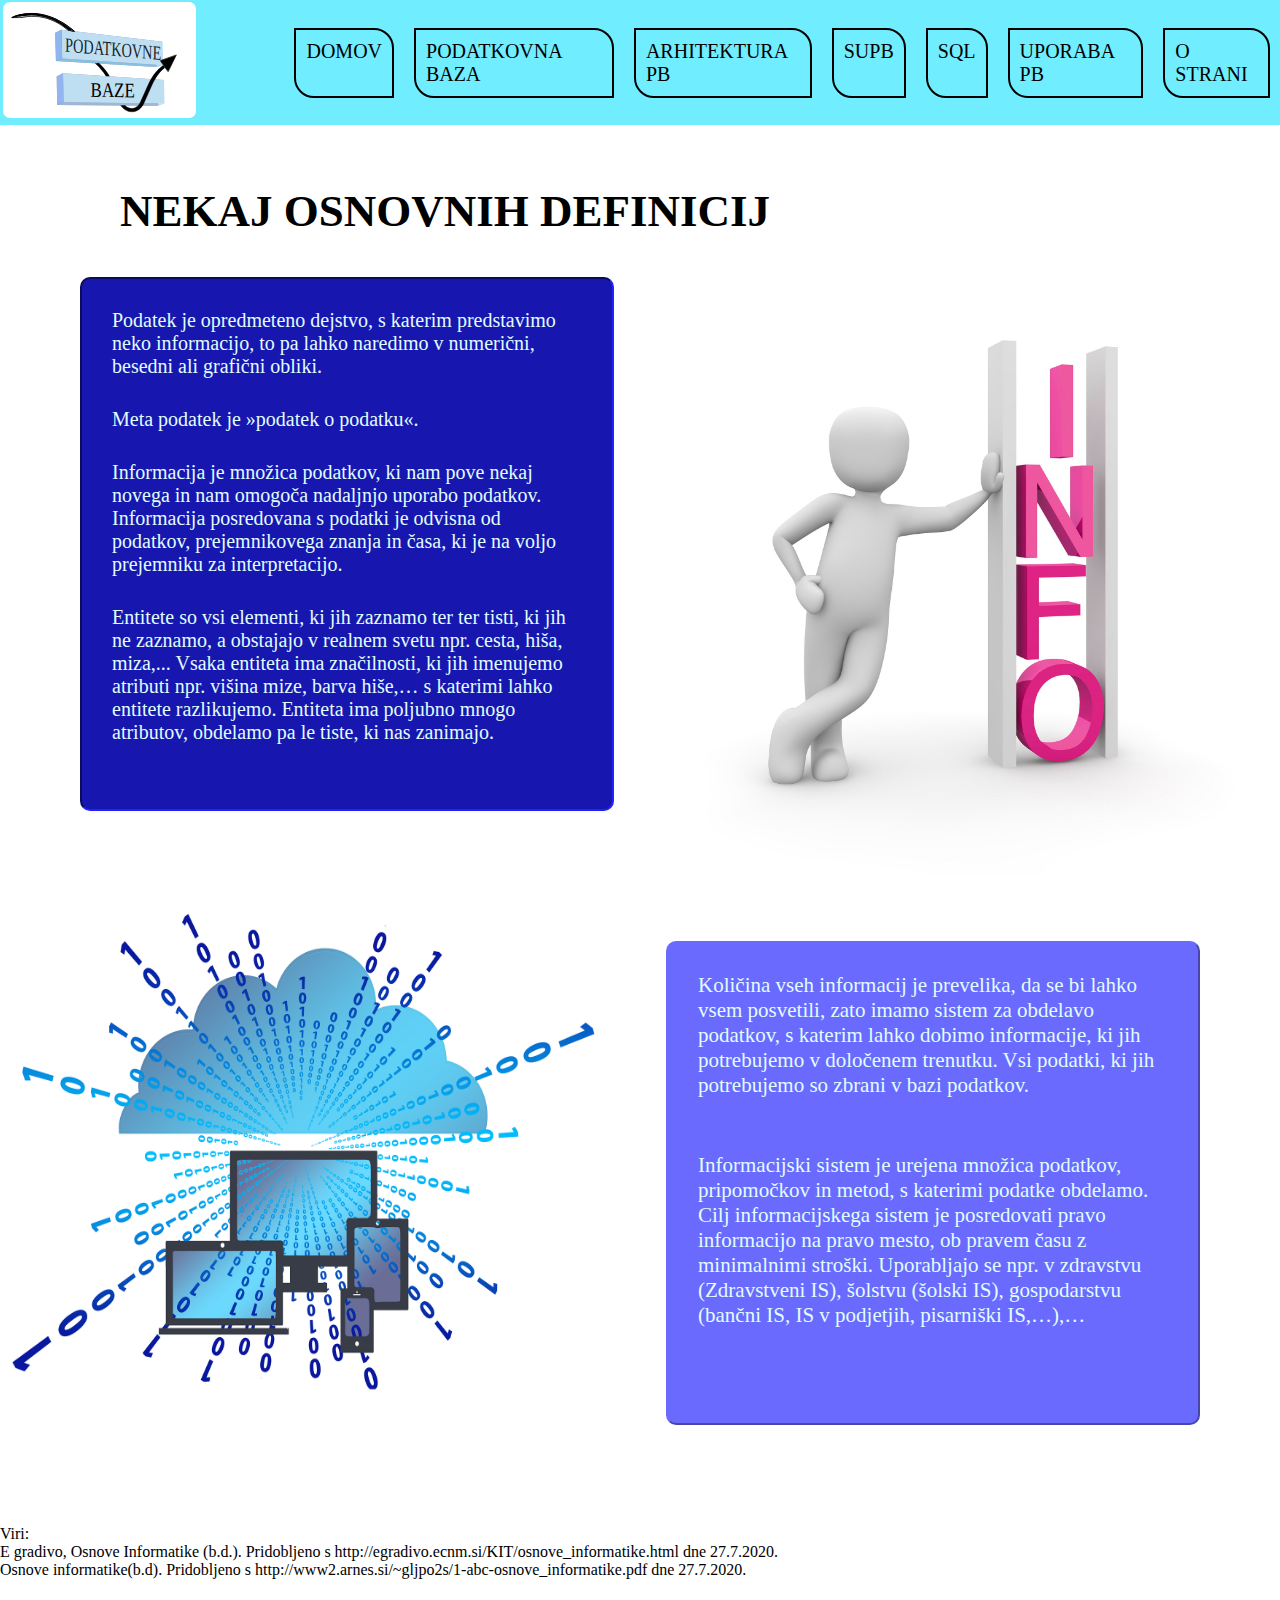
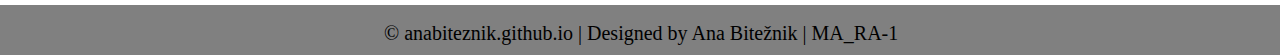
<file: index.html>
<!DOCTYPE html>
<html>
    <head>   
        <meta charset="utf-8">
        <title>Podatkovne baze</title>
        <link rel="stylesheet" type="text/css" href="main.css">
    </head>
    <body>
        <header class="top-bar">
           <div class="logo">
                <img src="AAA.svg"/>
           </div> 
            <div class="main-menu">
                <a href="index.html">DOMOV</a>
                <a href="PB.html">PODATKOVNA BAZA</a>
                <a href="arhitektura.html">ARHITEKTURA PB</a>
                <a href="supb.html">SUPB</a>
                <a href="sql.html">SQL</a>
                <a href="uporaba.html">UPORABA PB</a>
                <a href="o-strani.html">O STRANI</a>
            </div>
        </header>
        <section class="homepage">
            <h1>NEKAJ OSNOVNIH DEFINICIJ</h1>
            <div class="row1">
                <p>Podatek je opredmeteno dejstvo, s katerim predstavimo neko informacijo, to pa lahko naredimo v numerični, besedni ali grafični obliki.</p>
                <p>Meta podatek je »podatek o podatku«. </p>
                <p>Informacija je množica podatkov, ki nam pove nekaj novega in nam omogoča nadaljnjo uporabo podatkov. Informacija  posredovana s podatki je odvisna od podatkov, prejemnikovega znanja in časa, ki je na voljo prejemniku za interpretacijo.</p>
                <p>Entitete so vsi elementi, ki jih zaznamo ter ter tisti, ki jih ne zaznamo, a obstajajo v realnem svetu npr. cesta, hiša, miza,... Vsaka entiteta ima značilnosti, ki jih imenujemo atributi npr. višina mize, barva hiše,… s katerimi lahko entitete razlikujemo. Entiteta ima poljubno mnogo atributov,  obdelamo pa le tiste, ki nas zanimajo.</p>
                <img src="slika1.1.jpg"/>
            </div>
            <div class="row2">
                <p>Količina vseh informacij je prevelika, da se bi lahko vsem posvetili, zato imamo sistem za obdelavo podatkov, s katerim lahko dobimo informacije, ki jih potrebujemo v določenem trenutku. Vsi podatki, ki jih potrebujemo so zbrani v bazi podatkov. </p>
                <br>
                <p>Informacijski sistem je urejena množica podatkov, pripomočkov in metod, s katerimi podatke obdelamo. Cilj informacijskega sistem je posredovati pravo informacijo na pravo mesto, ob pravem času z minimalnimi stroški. Uporabljajo se npr. v zdravstvu (Zdravstveni IS), šolstvu (šolski IS), gospodarstvu (bančni IS, IS v podjetjih, pisarniški IS,…),… </p>
                <img src="slika2.png"/>
            </div>
            
        </section>
        <footer class="footer-homepage">
            <div class="sources">
                <p>Viri:</p>
                <p>E gradivo, Osnove Informatike (b.d.). Pridobljeno s http://egradivo.ecnm.si/KIT/osnove_informatike.html dne 27.7.2020.</p>
                <p>Osnove informatike(b.d). Pridobljeno s http://www2.arnes.si/~gljpo2s/1-abc-osnove_informatike.pdf dne 27.7.2020.</p>
            </div>
            <div class="information">
                <p>© anabiteznik.github.io | Designed by Ana Bitežnik | MA_RA-1</p>
            </div>
        </footer>
    </body>
</html>
</file>
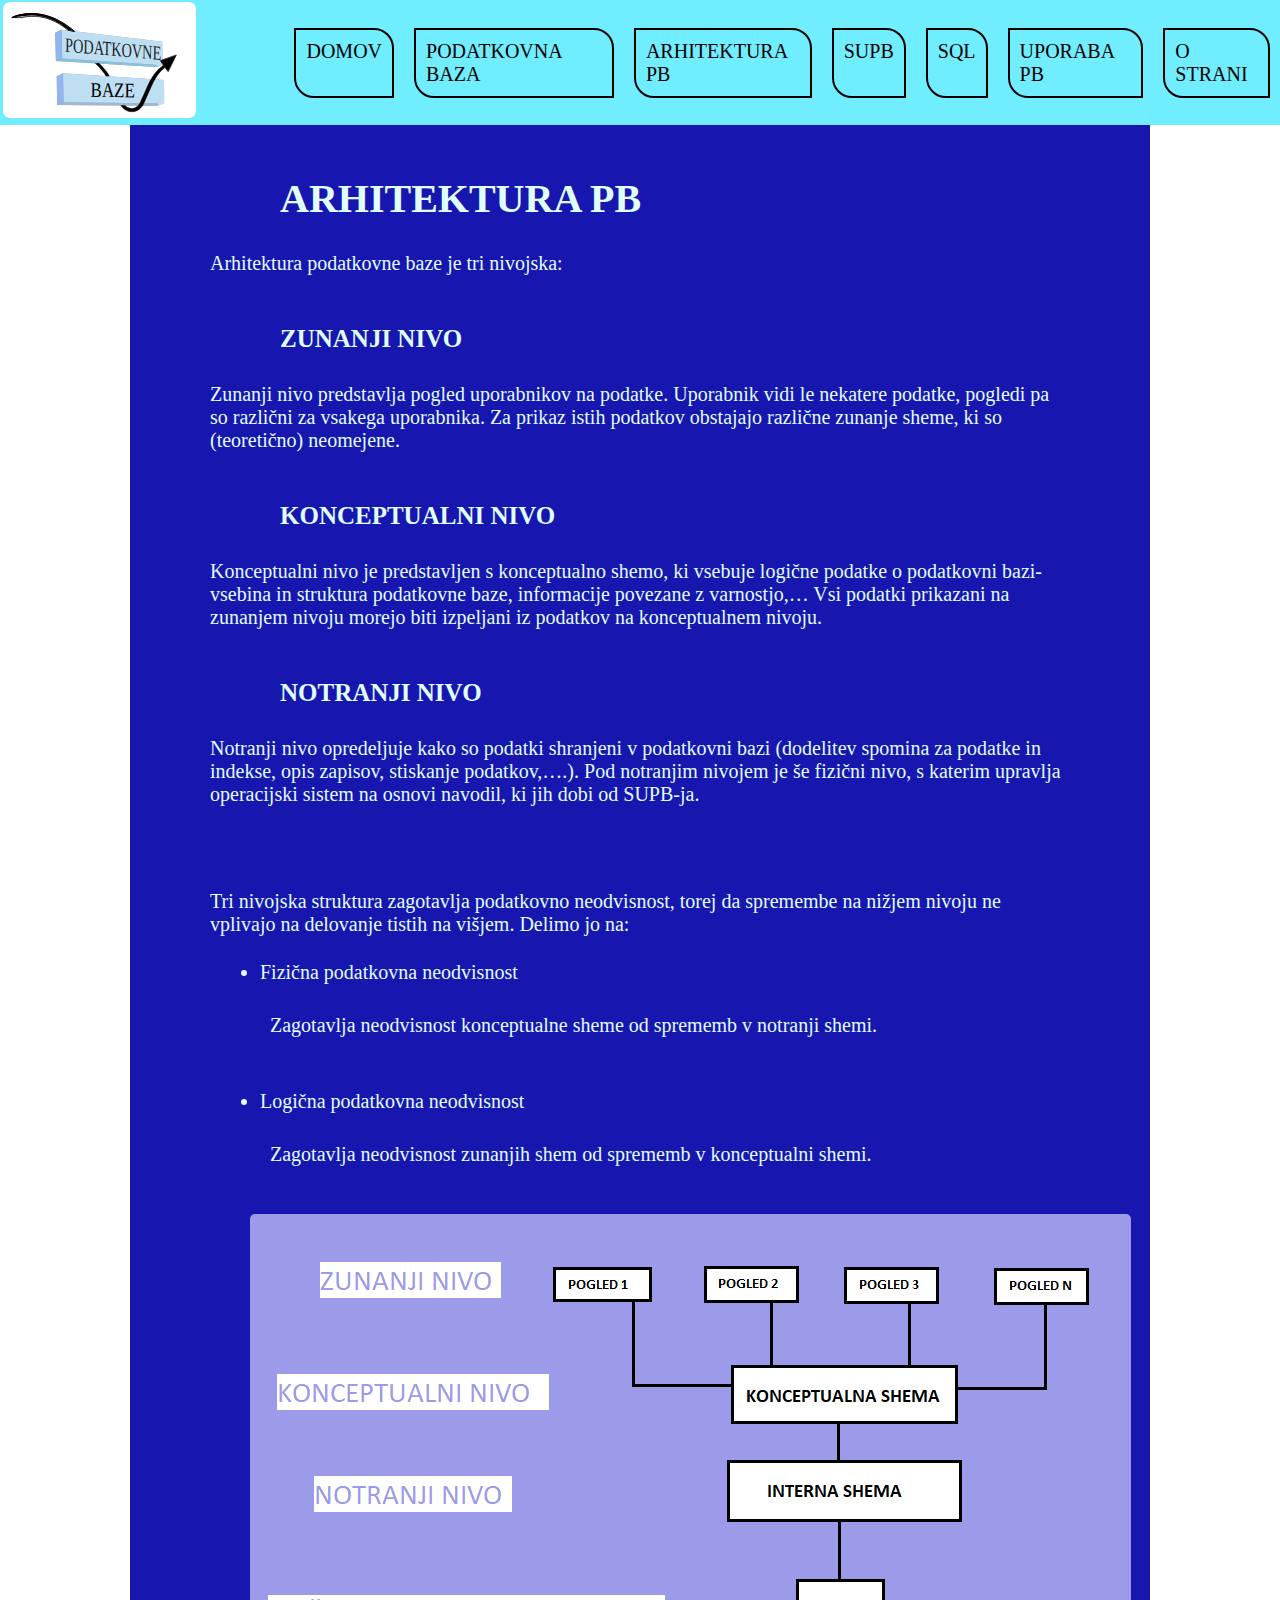
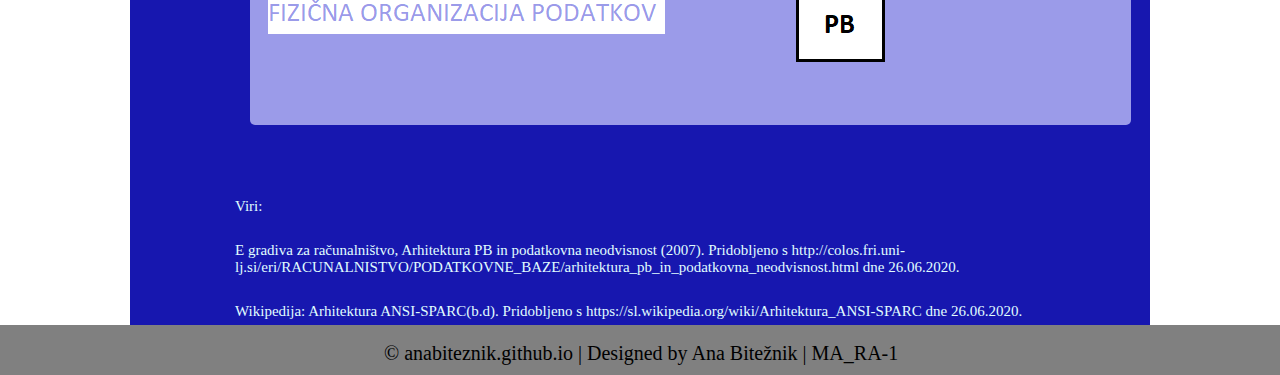
<file: arhitektura.html>
<!DOCTYPE html>
<html>
    <head>   
        <meta charset="utf-8">
        <title>Podatkovne baze</title>
        <link rel="stylesheet" type="text/css" href="main.css">
    </head>
    <body>
        <header class="top-bar">
           <div class="logo">
                <img src="AAA.svg"/>
           </div> 
            <div class="main-menu">
                <a href="index.html">DOMOV</a>
                <a href="PB.html">PODATKOVNA BAZA</a>
                <a href="arhitektura.html">ARHITEKTURA PB</a>
                <a href="supb.html">SUPB</a>
                <a href="sql.html">SQL</a>
                <a href="uporaba.html">UPORABA PB</a>
                <a href="o-strani.html">O STRANI</a>
            </div>
        </header>
        <section class="page">
            <div class="text-arhitektura">
                <h1>ARHITEKTURA PB</h1>
                <p>Arhitektura podatkovne baze je tri nivojska:</p>
                <h2>ZUNANJI NIVO</h1>
                <p>Zunanji nivo predstavlja pogled uporabnikov na podatke. Uporabnik vidi le nekatere podatke, pogledi pa so različni za vsakega uporabnika. Za prikaz istih podatkov obstajajo različne zunanje sheme, ki so (teoretično) neomejene.</p>
                <h2>KONCEPTUALNI NIVO</h2>
                <p>Konceptualni nivo je predstavljen s konceptualno shemo, ki vsebuje logične podatke o podatkovni bazi-vsebina in struktura podatkovne baze, informacije povezane z varnostjo,… Vsi podatki prikazani na zunanjem nivoju morejo biti izpeljani iz podatkov na konceptualnem nivoju.</p>
                <h2>NOTRANJI NIVO</h2>
                <p>Notranji nivo opredeljuje kako so podatki shranjeni v podatkovni bazi (dodelitev spomina za podatke in indekse, opis zapisov, stiskanje podatkov,….). Pod notranjim nivojem je še fizični nivo, s katerim upravlja operacijski sistem na osnovi navodil, ki jih dobi od SUPB-ja. </p>
                <br>
                <br>
                <br>
                <p>Tri nivojska struktura zagotavlja podatkovno neodvisnost, torej da spremembe na nižjem nivoju ne vplivajo na delovanje tistih na višjem. Delimo jo na:</p>
                <ul>
                    <li>Fizična podatkovna neodvisnost</li>
                    <p>Zagotavlja neodvisnost konceptualne sheme od sprememb  v notranji shemi.</p>
                    <br>
                    <li>Logična podatkovna neodvisnost</li>
                    <p>Zagotavlja neodvisnost zunanjih shem od sprememb v konceptualni shemi.</p>
                </ul>
            </div>
            <div class="source-w">
                <p>Viri:</p>
                <br>
                <p>E gradiva za računalništvo, Arhitektura PB in podatkovna neodvisnost (2007). Pridobljeno s http://colos.fri.uni-lj.si/eri/RACUNALNISTVO/PODATKOVNE_BAZE/arhitektura_pb_in_podatkovna_neodvisnost.html dne 26.06.2020.</p>
                <br>
                <p>Wikipedija: Arhitektura ANSI-SPARC(b.d). Pridobljeno s https://sl.wikipedia.org/wiki/Arhitektura_ANSI-SPARC dne 26.06.2020.</p>
            
            </div>
            <img src="slika.arhitektura.png"/>
        </section>
        <footer class="footer">
            <div class="information">
                <p>© anabiteznik.github.io | Designed by Ana Bitežnik | MA_RA-1</p>
            </div>
        </footer>
</file>
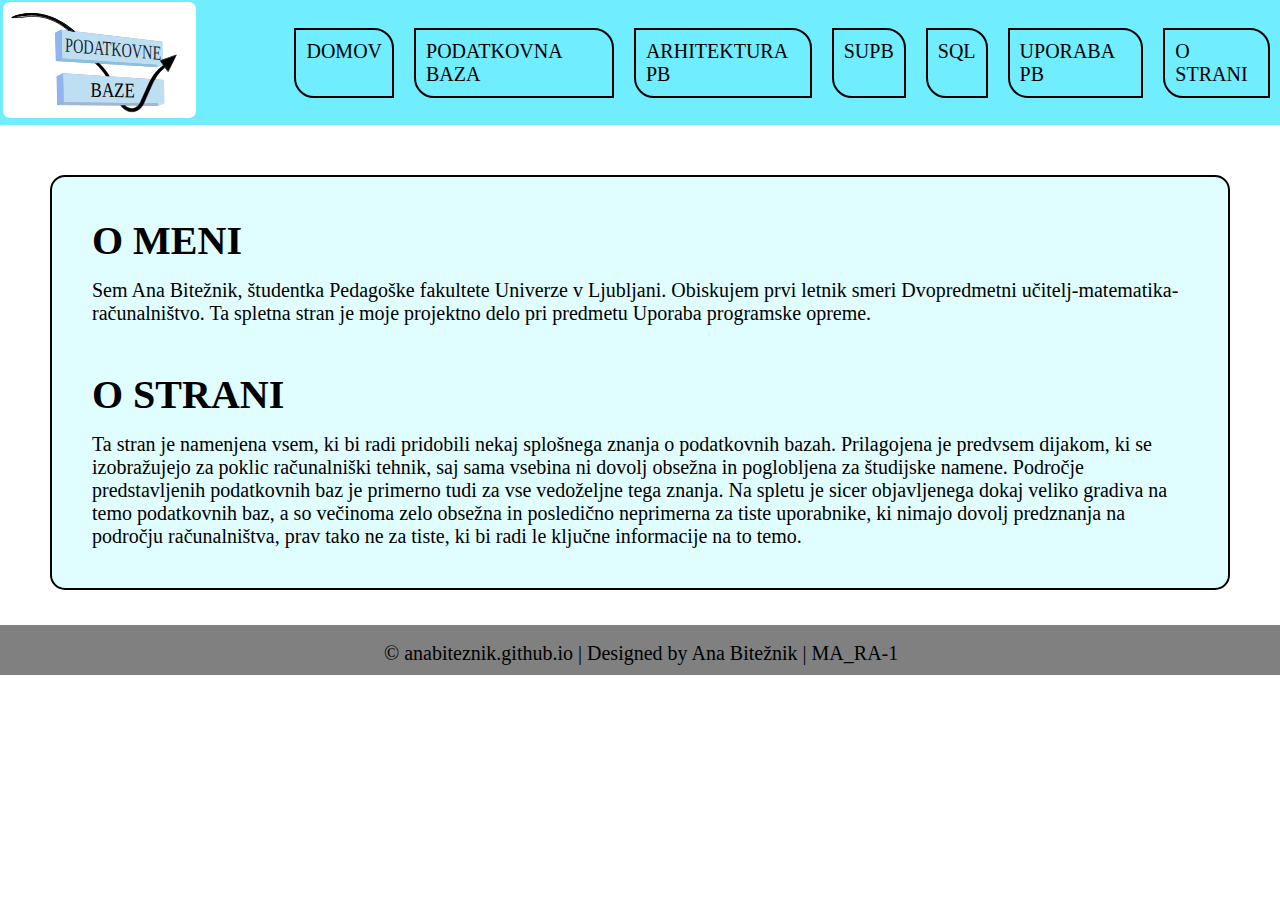
<file: o-strani.html>
<!DOCTYPE html>
<html>
    <head>   
        <meta charset="utf-8">
        <title>Podatkovne baze</title>
        <link rel="stylesheet" type="text/css" href="main.css">
    </head>
    <body>
        <header class="top-bar">
           <div class="logo">
                <img src="AAA.svg"/>
           </div> 
            <div class="main-menu">
                <a href="index.html">DOMOV</a>
                <a href="PB.html">PODATKOVNA BAZA</a>
                <a href="arhitektura.html">ARHITEKTURA PB</a>
                <a href="supb.html">SUPB</a>
                <a href="sql.html">SQL</a>
                <a href="uporaba.html">UPORABA PB</a>
                <a href="o-strani.html">O STRANI</a>
            </div>
        </header>
        <section class="last-page">
            <div class="text-last">
                <h1>O MENI</h1>
                <p>Sem Ana Bitežnik, študentka Pedagoške fakultete Univerze v Ljubljani. Obiskujem prvi letnik smeri Dvopredmetni 
                    učitelj-matematika-računalništvo. Ta spletna stran je moje projektno delo pri predmetu Uporaba programske opreme. 
                <br>
                <br>
                <br>
                <h1>O STRANI</h1>
                <p>Ta stran je namenjena vsem, ki bi radi pridobili nekaj splošnega znanja o podatkovnih bazah. Prilagojena je predvsem dijakom, ki se izobražujejo
                    za poklic računalniški tehnik, saj sama vsebina ni dovolj obsežna in poglobljena za študijske namene. Področje predstavljenih
                    podatkovnih baz je primerno tudi za vse vedoželjne tega znanja.
                    Na spletu je sicer objavljenega dokaj veliko gradiva na temo podatkovnih baz, a so večinoma zelo obsežna in posledično neprimerna za tiste uporabnike, ki 
                    nimajo dovolj predznanja na področju računalništva, prav tako ne za tiste, ki bi radi le ključne informacije na to temo. 
                </p>
            </div>  
        </section>
        <footer class="footer">
            <div class="information">
                <p>© anabiteznik.github.io | Designed by Ana Bitežnik | MA_RA-1</p>
            </div>
</file>
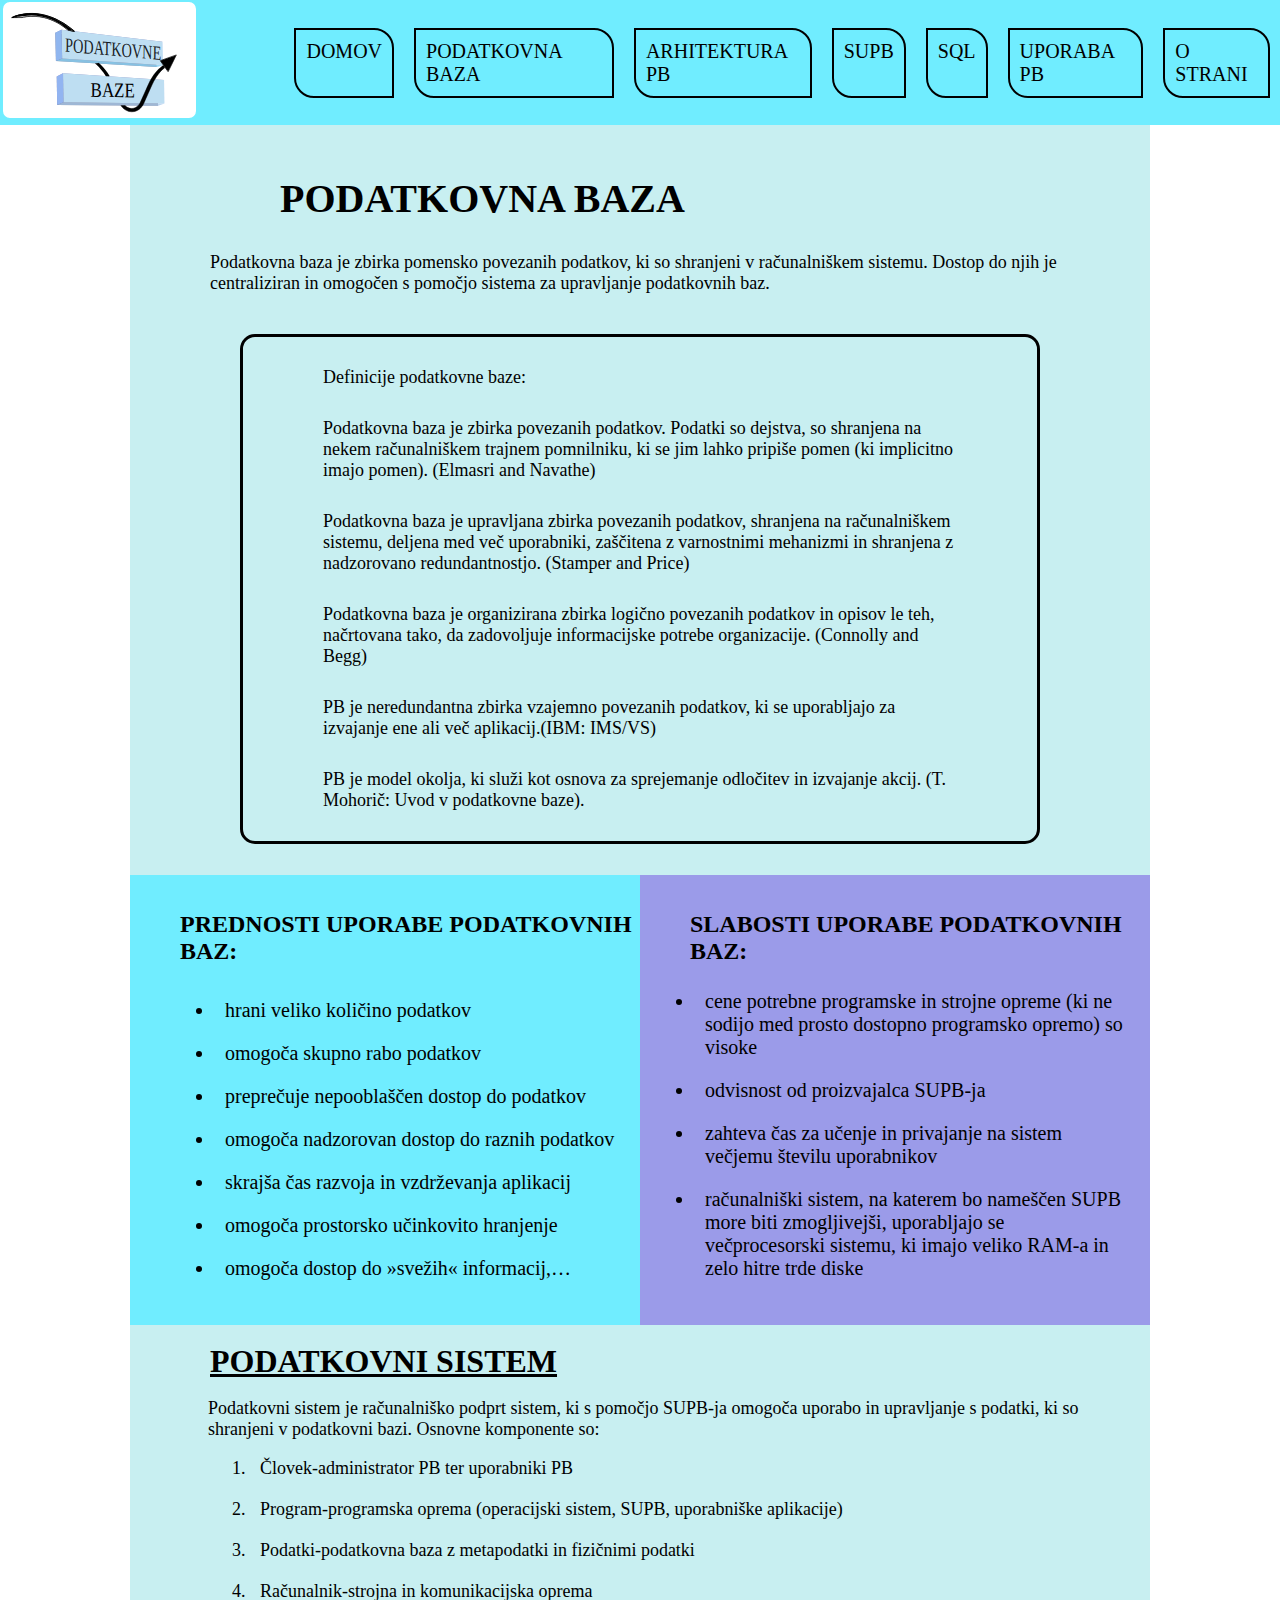
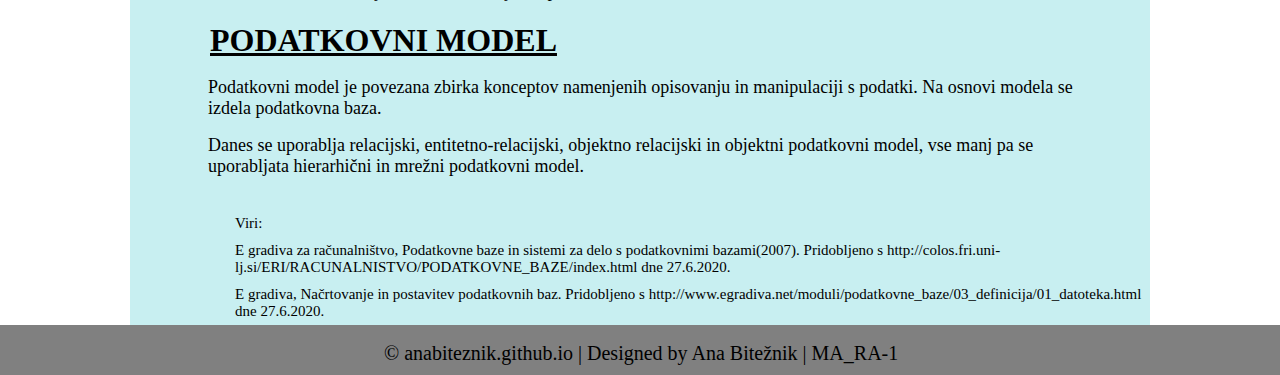
<file: PB.html>
<!DOCTYPE html>
<html>
    <head>   
        <meta charset="utf-8">
        <title>Podatkovne baze</title>
        <link rel="stylesheet" type="text/css" href="main.css">
    </head>
    <body>
        <header class="top-bar">
           <div class="logo">
                <img src="AAA.svg"/>
           </div> 
            <div class="main-menu">
                <a href="index.html">DOMOV</a>
                <a href="PB.html">PODATKOVNA BAZA</a>
                <a href="arhitektura.html">ARHITEKTURA PB</a>
                <a href="supb.html">SUPB</a>
                <a href="sql.html">SQL</a>
                <a href="uporaba.html">UPORABA PB</a>
                <a href="o-strani.html">O STRANI</a>
            </div>
        </header>
        <section class="page">
            <div class="text-PB">
                <h2>PODATKOVNA BAZA</h2>
                <p>Podatkovna baza je zbirka pomensko povezanih podatkov, ki so shranjeni v računalniškem sistemu. Dostop do njih je centraliziran in omogočen s pomočjo sistema za upravljanje podatkovnih baz. </p>
                <div class="definicije">
                    <p>Definicije podatkovne baze:</p>
                    <p>Podatkovna baza je zbirka povezanih podatkov. Podatki so dejstva, so shranjena na nekem računalniškem trajnem pomnilniku, ki se jim lahko pripiše pomen (ki implicitno imajo pomen). (Elmasri and Navathe)</p>
                    <p>Podatkovna baza je upravljana zbirka povezanih podatkov, shranjena na računalniškem sistemu, deljena med več uporabniki, zaščitena z varnostnimi mehanizmi in shranjena z nadzorovano redundantnostjo. (Stamper and Price)</p>
                    <p>Podatkovna baza je organizirana zbirka logično povezanih podatkov in opisov le teh, načrtovana tako, da zadovoljuje informacijske potrebe organizacije. (Connolly and Begg)</p>
                    <p>PB je neredundantna zbirka vzajemno povezanih podatkov, ki se uporabljajo za izvajanje ene ali več aplikacij.(IBM: IMS/VS)</p>
                    <p>PB je model okolja, ki služi kot osnova za sprejemanje odločitev in izvajanje akcij. (T. Mohorič: Uvod v podatkovne baze).</p>
                </div>
            </div>
            <div class="row-left">
                <h2>PREDNOSTI UPORABE PODATKOVNIH BAZ:</h2>
                <ul>
                    <li>hrani veliko količino podatkov</li>
                    <li>omogoča skupno rabo podatkov</li>
                    <li>preprečuje nepooblaščen dostop do podatkov</li>
                    <li>omogoča nadzorovan dostop do raznih podatkov</li>
                    <li>skrajša čas razvoja in vzdrževanja aplikacij</li>
                    <li>omogoča prostorsko učinkovito hranjenje</li>
                    <li>omogoča dostop do »svežih« informacij,…</li>
                </ul>
            </div>
            <div class="row-right">
                <h2>SLABOSTI UPORABE PODATKOVNIH BAZ:</h2>
                <ul>
                    <li>cene potrebne programske in strojne opreme (ki ne sodijo med prosto dostopno programsko opremo) so visoke</li>
                    <li>odvisnost od proizvajalca SUPB-ja</li>
                    <li>zahteva čas za učenje in privajanje na sistem večjemu številu uporabnikov</li>
                    <li>računalniški sistem, na katerem bo nameščen SUPB more biti zmogljivejši, uporabljajo se večprocesorski sistemu, ki imajo veliko RAM-a in zelo hitre trde diske</li>
                </ul>
            </div>
            <div class="text-sistem">
                <h1>PODATKOVNI SISTEM</h1>
                <p>Podatkovni sistem je računalniško podprt sistem, ki s pomočjo SUPB-ja omogoča uporabo in upravljanje s podatki, ki so shranjeni v podatkovni bazi. Osnovne komponente so:</p>
                    <ol>
                        <li>Človek-administrator PB ter uporabniki PB</li>
                        <li>Program-programska oprema (operacijski sistem, SUPB, uporabniške aplikacije)</li>
                        <li>Podatki-podatkovna baza z metapodatki in fizičnimi podatki</li>
                        <li>Računalnik-strojna in komunikacijska oprema</li>
                    </ol>
                <h1>PODATKOVNI MODEL</h1>
                <p>Podatkovni model je povezana zbirka konceptov namenjenih opisovanju in manipulaciji s podatki. Na osnovi modela se izdela podatkovna baza.</p>
                <p>Danes se uporablja relacijski, entitetno-relacijski, objektno relacijski in objektni podatkovni model, vse manj pa se uporabljata hierarhični in mrežni podatkovni model.</p>
            </div>
            <div class="source-b">
                <p>Viri:</p>
                <p>E gradiva za računalništvo, Podatkovne baze in sistemi za delo s podatkovnimi bazami(2007). Pridobljeno s http://colos.fri.uni-lj.si/ERI/RACUNALNISTVO/PODATKOVNE_BAZE/index.html  dne 27.6.2020.</p>
                <p>E gradiva, Načrtovanje in postavitev podatkovnih baz. Pridobljeno s http://www.egradiva.net/moduli/podatkovne_baze/03_definicija/01_datoteka.html dne 27.6.2020.</p>
            </div>      
        </section>
        <footer class="footer">
            <div class="information">
                <p>© anabiteznik.github.io | Designed by Ana Bitežnik | MA_RA-1</p>
            </div>
        </footer>
</file>
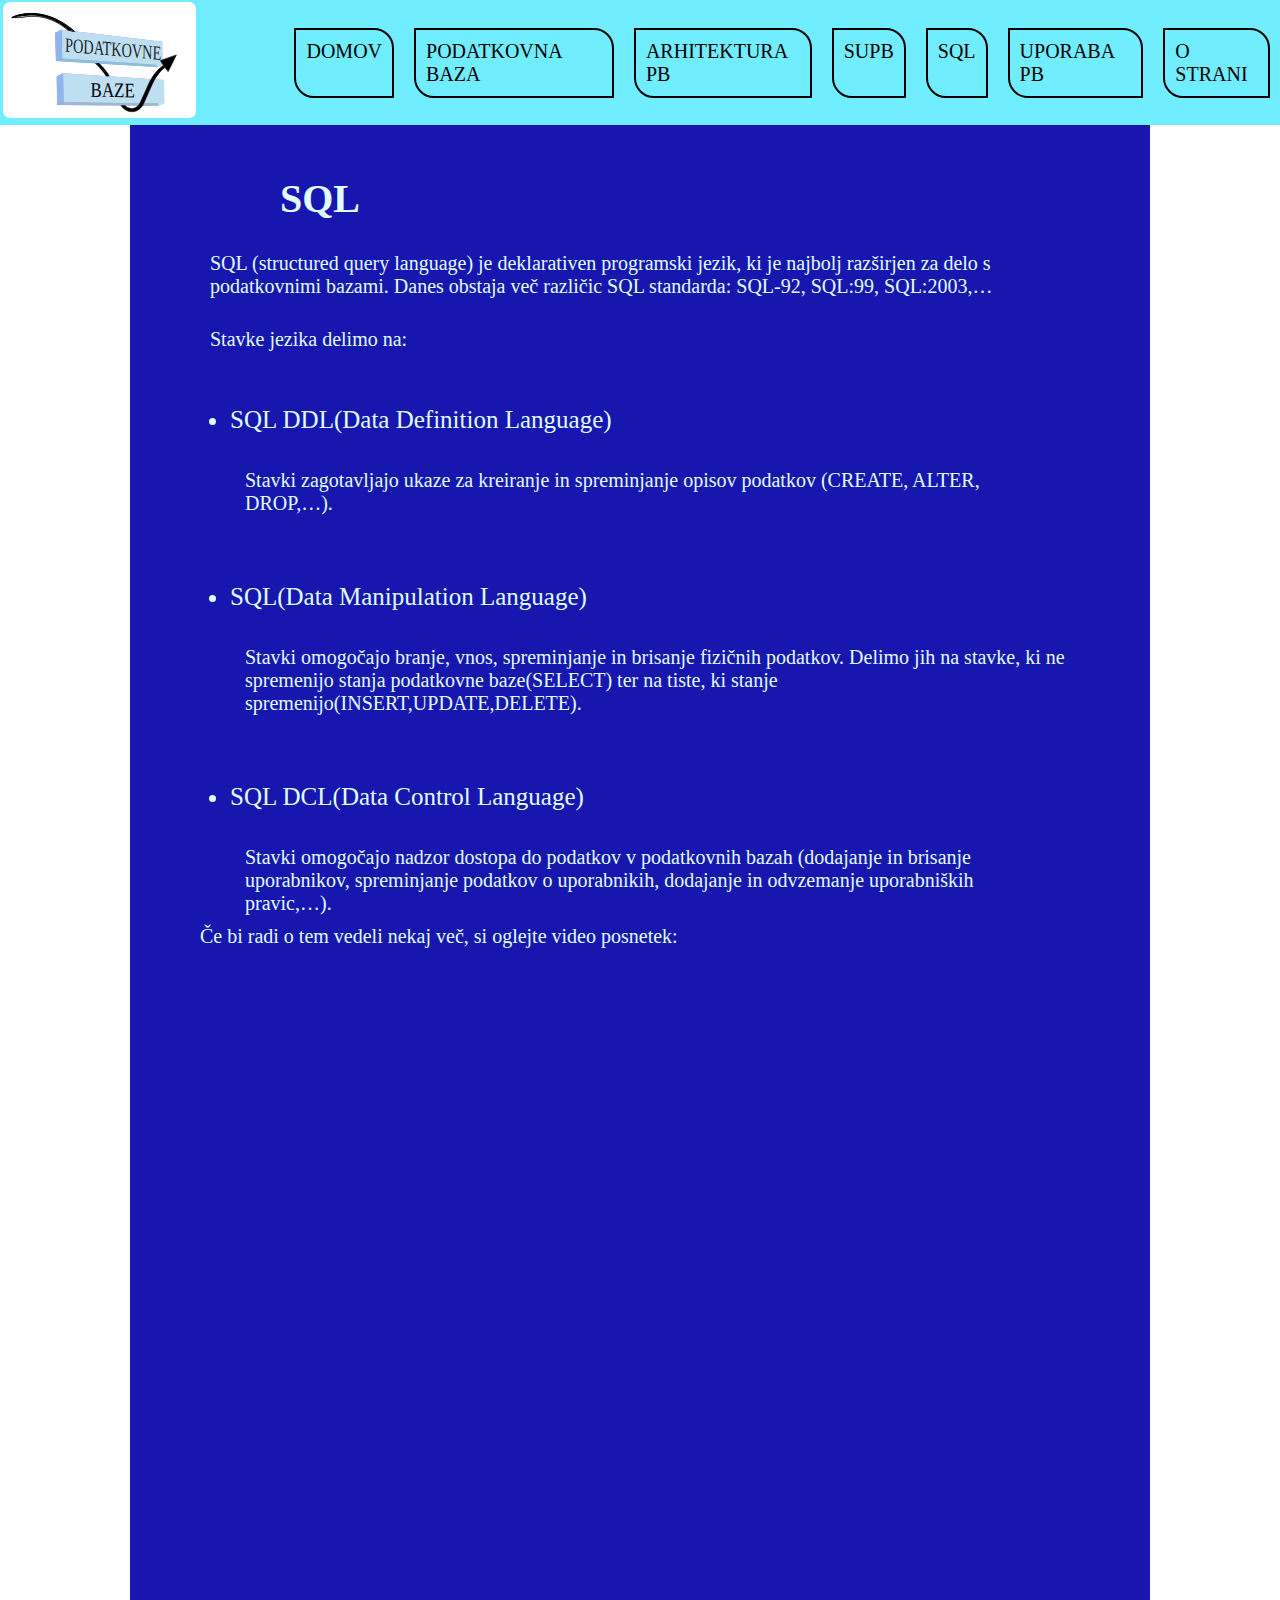
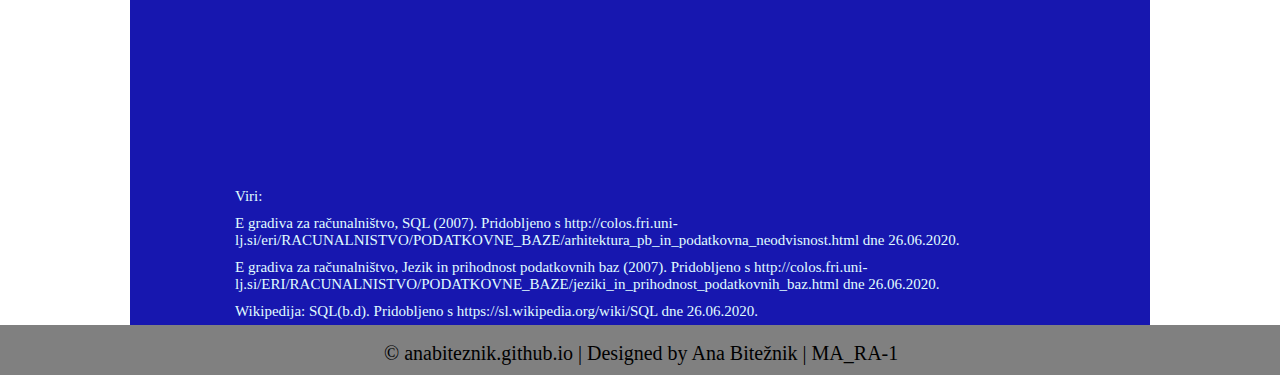
<file: sql.html>
<!DOCTYPE html>
<html>
    <head>   
        <meta charset="utf-8">
        <title>Podatkovne baze</title>
        <link rel="stylesheet" type="text/css" href="main.css">
    </head>
    <body>
        <header class="top-bar">
           <div class="logo">
                <img src="AAA.svg"/>
           </div> 
            <div class="main-menu">
                <a href="index.html">DOMOV</a>
                <a href="PB.html">PODATKOVNA BAZA</a>
                <a href="arhitektura.html">ARHITEKTURA PB</a>
                <a href="supb.html">SUPB</a>
                <a href="sql.html">SQL</a>
                <a href="uporaba.html">UPORABA PB</a>
                <a href="o-strani.html">O STRANI</a>
            </div>
        </header>
        <section class="page">
            <div class="text-sql">
                <h2>SQL</h2>
                <p>SQL (structured query language) je deklarativen programski jezik, ki je najbolj razširjen za delo s podatkovnimi bazami. Danes obstaja več različic SQL standarda: SQL-92, SQL:99, SQL:2003,…</p>
                <p>Stavke jezika delimo na:</p>
                <ul>
                    <li>SQL DDL(Data Definition Language)</li>
                    <p>Stavki zagotavljajo ukaze za kreiranje in spreminjanje opisov podatkov (CREATE, ALTER, DROP,…).</p>
                    <br>
                    <li>SQL(Data Manipulation Language)</li>
                    <p>Stavki omogočajo branje, vnos, spreminjanje in brisanje fizičnih podatkov. Delimo jih na stavke, ki ne spremenijo stanja podatkovne baze(SELECT) ter na tiste, ki stanje spremenijo(INSERT,UPDATE,DELETE).</p>
                    <br>
                    <li>SQL DCL(Data Control Language)</li>
                    <p>Stavki  omogočajo nadzor dostopa do podatkov v podatkovnih bazah (dodajanje in brisanje uporabnikov, spreminjanje podatkov o uporabnikih, dodajanje in odvzemanje uporabniških pravic,…).</p>
                </ul>
            </div>
            <div class="video">
                <p>Če bi radi o tem vedeli nekaj več, si oglejte video posnetek:</p>
                <iframe width="952" height="567" src="https://www.youtube.com/embed/9Pzj7Aj25lw" frameborder="0" allow="accelerometer; autoplay; encrypted-media; gyroscope; picture-in-picture" allowfullscreen></iframe>
            </div>
            <div class="source-w">
                <p>Viri:</p>
                <p>E gradiva za računalništvo, SQL (2007). Pridobljeno s http://colos.fri.uni-lj.si/eri/RACUNALNISTVO/PODATKOVNE_BAZE/arhitektura_pb_in_podatkovna_neodvisnost.html   dne 26.06.2020.</p>
                <p>E gradiva za računalništvo, Jezik in prihodnost podatkovnih baz (2007). Pridobljeno s  http://colos.fri.uni-lj.si/ERI/RACUNALNISTVO/PODATKOVNE_BAZE/jeziki_in_prihodnost_podatkovnih_baz.html dne 26.06.2020.</p>
                <p>Wikipedija: SQL(b.d). Pridobljeno s https://sl.wikipedia.org/wiki/SQL dne 26.06.2020.</p>
            </div>
        </section>
        <footer class="footer">
            <div class="information">
                <p>© anabiteznik.github.io | Designed by Ana Bitežnik | MA_RA-1</p>
            </div>
        </footer>
</file>
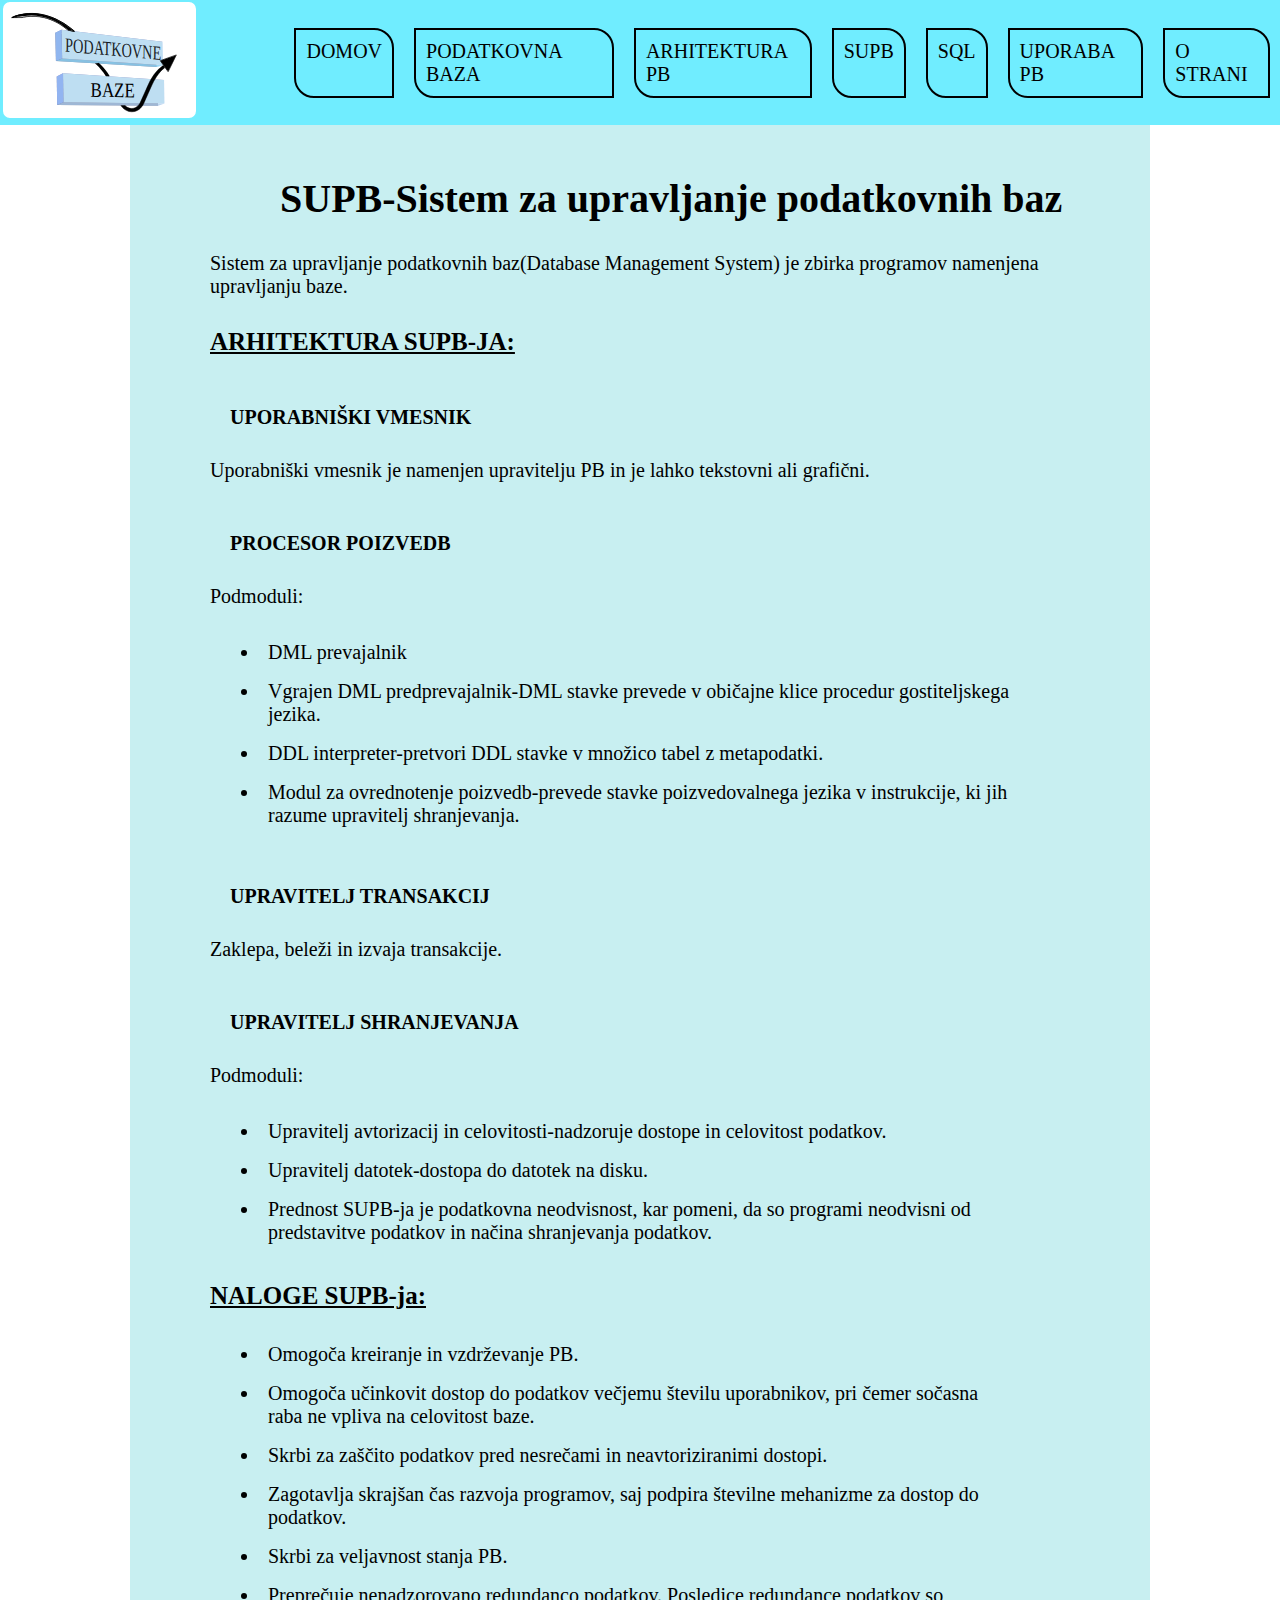
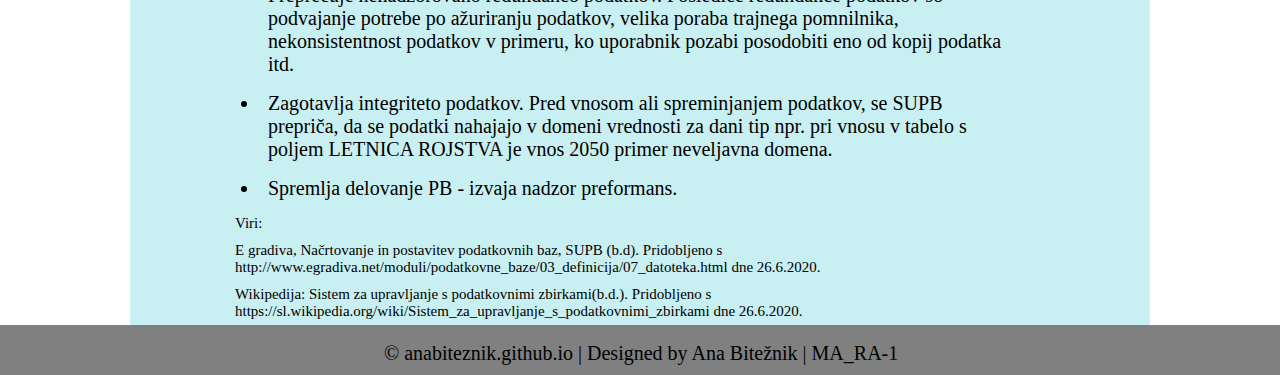
<file: supb.html>
<!DOCTYPE html>
<html>
    <head>   
        <meta charset="utf-8">
        <title>Podatkovne baze</title>
        <link rel="stylesheet" type="text/css" href="main.css">
    </head>
    <body>
        <header class="top-bar">
           <div class="logo">
                <img src="AAA.svg"/>
           </div> 
            <div class="main-menu">
                <a href="index.html">DOMOV</a>
                <a href="PB.html">PODATKOVNA BAZA</a>
                <a href="arhitektura.html">ARHITEKTURA PB</a>
                <a href="supb.html">SUPB</a>
                <a href="sql.html">SQL</a>
                <a href="uporaba.html">UPORABA PB</a>
                <a href="o-strani.html">O STRANI</a>
            </div>
        </header>
        <section class="page">
            <div class="text-supb">
                <h2>SUPB-Sistem za upravljanje podatkovnih baz</h2>
                <p>Sistem za upravljanje podatkovnih baz(Database Management System) je zbirka programov namenjena upravljanju baze. </p>
                <h4>ARHITEKTURA SUPB-JA:</h4>
                <h3>UPORABNIŠKI VMESNIK</h3>
                <p>Uporabniški vmesnik je namenjen upravitelju PB in je lahko tekstovni ali grafični.</p>
                <h3>PROCESOR POIZVEDB</h3>
                <p>Podmoduli:</p>
                <ul>
                    <li>DML prevajalnik</li>
                    <li>Vgrajen DML predprevajalnik-DML stavke prevede v običajne klice procedur gostiteljskega jezika.</li>
                    <li>DDL interpreter-pretvori DDL stavke v množico tabel z metapodatki.</li>
                    <li>Modul za ovrednotenje poizvedb-prevede stavke poizvedovalnega jezika v instrukcije, ki jih razume upravitelj shranjevanja.</li>
                </ul>
                <h3>UPRAVITELJ TRANSAKCIJ</h3>
                <p>Zaklepa, beleži in izvaja transakcije.</p>
                <h3>UPRAVITELJ SHRANJEVANJA</h3>
                <p>Podmoduli:</p>
                <ul>
                    <li>Upravitelj avtorizacij in celovitosti-nadzoruje dostope in celovitost podatkov.</li>
                    <li>Upravitelj datotek-dostopa do datotek na disku.</li>
                    <li>Prednost SUPB-ja je podatkovna neodvisnost, kar pomeni, da so programi neodvisni od predstavitve podatkov in načina shranjevanja podatkov. </li>
                </ul>
                
                <h4>NALOGE SUPB-ja:</h4>
                <ul>
                    <li>Omogoča kreiranje in vzdrževanje PB. </li>
                    <li>Omogoča učinkovit dostop do podatkov večjemu številu uporabnikov, pri čemer sočasna raba ne vpliva na celovitost baze. </li>
                    <li>Skrbi za zaščito podatkov pred nesrečami in neavtoriziranimi dostopi. </li>
                    <li>Zagotavlja skrajšan čas razvoja programov, saj podpira številne mehanizme za dostop do podatkov.</li>
                    <li>Skrbi za veljavnost stanja PB.</li>
                    <li>Preprečuje nenadzorovano redundanco podatkov. Posledice redundance podatkov so podvajanje potrebe po ažuriranju podatkov, velika poraba trajnega pomnilnika, nekonsistentnost  podatkov v primeru, ko uporabnik pozabi posodobiti eno od kopij podatka itd.</li>
                    <li>Zagotavlja integriteto podatkov. Pred vnosom ali spreminjanjem podatkov, se  SUPB prepriča, da se podatki nahajajo v domeni vrednosti za dani tip npr. pri vnosu v tabelo s poljem LETNICA ROJSTVA je vnos 2050 primer neveljavna domena.</li>
                    <li>Spremlja delovanje PB - izvaja nadzor preformans.</li>
                </ul>
            </div>
            <div class="source-b">
                <p>Viri:</p>
                <p>E gradiva, Načrtovanje in postavitev podatkovnih baz, SUPB (b.d). Pridobljeno s http://www.egradiva.net/moduli/podatkovne_baze/03_definicija/07_datoteka.html dne 26.6.2020.</p>
                <p>Wikipedija: Sistem za upravljanje s podatkovnimi zbirkami(b.d.). Pridobljeno s https://sl.wikipedia.org/wiki/Sistem_za_upravljanje_s_podatkovnimi_zbirkami dne 26.6.2020.</p>
            </div>
        </section>
        <footer class="footer">
            <div class="information">
                <p>© anabiteznik.github.io | Designed by Ana Bitežnik | MA_RA-1</p>
            </div>
        </footer>
</file>
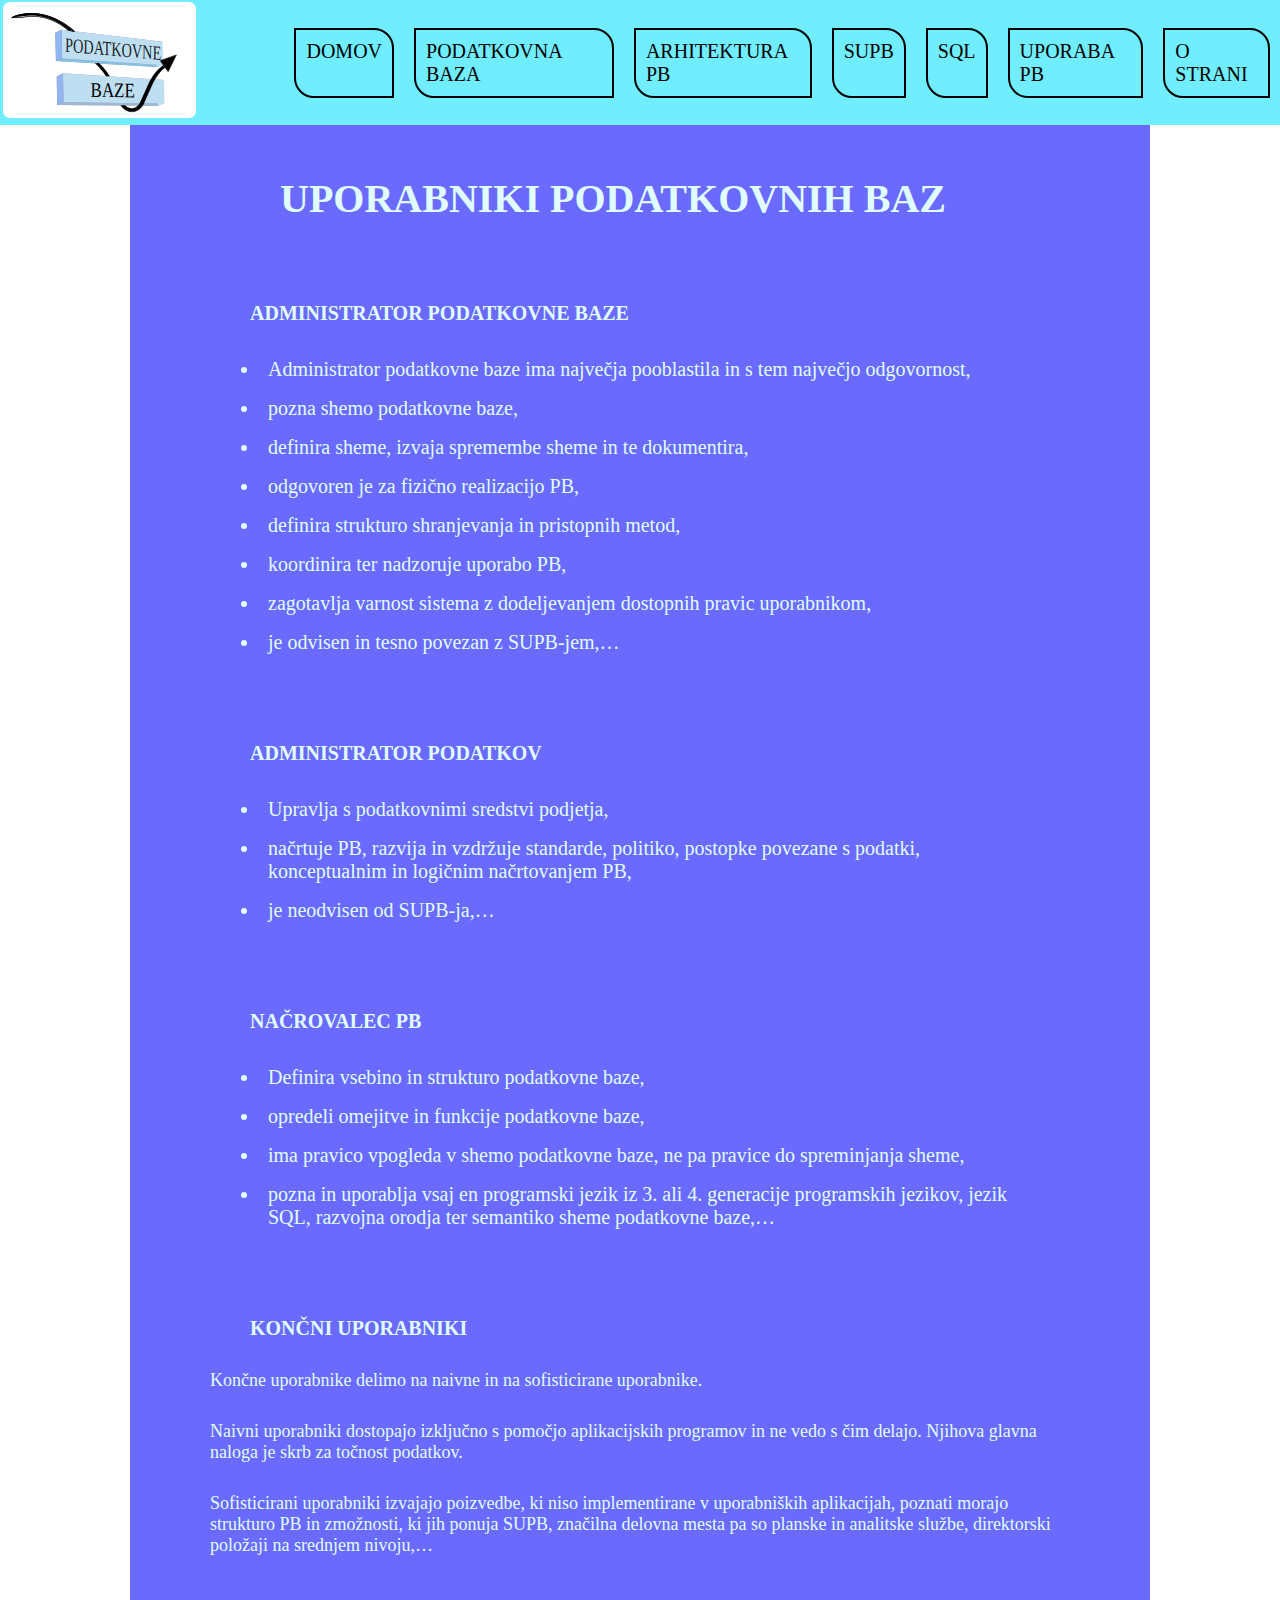
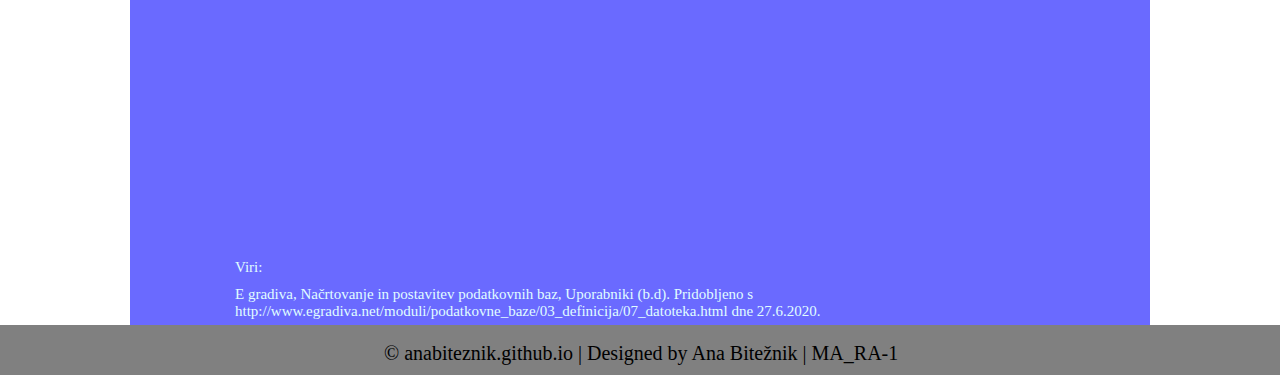
<file: uporaba.html>
<!DOCTYPE html>
<html>
    <head>   
        <meta charset="utf-8">
        <title>Podatkovne baze</title>
        <link rel="stylesheet" type="text/css" href="main.css">
    </head>
    <body>
        <header class="top-bar">
           <div class="logo">
                <img src="AAA.svg"/>
           </div> 
            <div class="main-menu">
                <a href="index.html">DOMOV</a>
                <a href="PB.html">PODATKOVNA BAZA</a>
                <a href="arhitektura.html">ARHITEKTURA PB</a>
                <a href="supb.html">SUPB</a>
                <a href="sql.html">SQL</a>
                <a href="uporaba.html">UPORABA PB</a>
                <a href="o-strani.html">O STRANI</a>
            </div>
        </header>
        <section class="page">
            <div class="text-uporaba">
                <h2>UPORABNIKI PODATKOVNIH BAZ</h2>
                <h3>ADMINISTRATOR PODATKOVNE BAZE</h3>
                <ul>
                    <li>Administrator podatkovne baze ima največja pooblastila in s tem največjo odgovornost,</li>
                    <li>pozna shemo podatkovne baze,</li>
                    <li>definira sheme, izvaja spremembe sheme in te dokumentira,</li>
                    <li>odgovoren je za fizično realizacijo PB,</li>
                    <li>definira strukturo shranjevanja in pristopnih metod,</li>
                    <li>koordinira ter nadzoruje uporabo PB,</li>
                    <li>zagotavlja varnost sistema z dodeljevanjem dostopnih pravic uporabnikom,</li>
                    <li>je odvisen in tesno povezan z SUPB-jem,…</li>
                </ul>
                <h3>ADMINISTRATOR PODATKOV</h3>
                <ul>
                    <li>Upravlja s podatkovnimi sredstvi podjetja,</li>
                    <li>načrtuje PB, razvija in vzdržuje standarde, politiko, postopke povezane s podatki, konceptualnim in logičnim načrtovanjem PB,</li>
                    <li>je neodvisen od SUPB-ja,…</li>
                </ul>
                <h3>NAČROVALEC PB</h3>
                <ul>
                    <li>Definira vsebino in strukturo podatkovne baze,</li>
                    <li>opredeli omejitve in funkcije podatkovne baze,</li>
                    <li>ima pravico vpogleda v shemo podatkovne baze, ne pa pravice do spreminjanja sheme,</li>
                    <li>pozna in uporablja vsaj en programski jezik iz 3. ali 4. generacije programskih jezikov, jezik SQL, razvojna orodja ter semantiko sheme podatkovne baze,…</li>
                </ul>
                <h3>KONČNI UPORABNIKI</h3>
                <p>Končne uporabnike delimo na naivne in na sofisticirane uporabnike.</p>
                <p>Naivni uporabniki dostopajo izključno s pomočjo aplikacijskih programov in ne vedo s čim delajo. Njihova glavna naloga je skrb za točnost podatkov.</p>
                <p>Sofisticirani uporabniki izvajajo poizvedbe, ki niso implementirane v uporabniških aplikacijah, poznati morajo strukturo PB in zmožnosti, ki jih ponuja SUPB, značilna delovna mesta pa so planske in analitske službe, direktorski položaji na srednjem nivoju,…</p>
            </div>
            <div class="source-w">
                <p>Viri:</p>
                <p>E gradiva, Načrtovanje in postavitev podatkovnih baz, Uporabniki (b.d). Pridobljeno s http://www.egradiva.net/moduli/podatkovne_baze/03_definicija/07_datoteka.html dne 27.6.2020.</p>
            </div>
        </section>
        <footer class="footer">
            <div class="information">
                <p>© anabiteznik.github.io | Designed by Ana Bitežnik | MA_RA-1</p>
            </div>
        </footer>
</file>
<file: main.css>
*{
    margin: 0;
    padding: 0;

}
.top-bar{
    background-color: #70EDFF;
    height: 125px;
    font-family: Cambria, Cochin, Georgia, Times, 'Times New Roman', serif;
    font-size: 20px;
    justify-content: flex-end;
    display: flex;
    align-items: center;

}

.main-menu{
    display: flex;
}

.main-menu a{
    position: relative;
    color: black;
    text-decoration: none;
    border: 2px solid black;
    border-top-right-radius: 20px;
    border-bottom-left-radius: 20px;
    padding:10px;
    margin-left: 10px;
    margin-right: 10px;
    transition-duration: 0.5s;
}

.main-menu a:hover{
    background-color: #88A19E;
    border-color: #88A19E ;
    color: white;
}
.main-menu a:active{
    top: 4px;
    border-color: black;
}

.logo img{
    width: 68%;
    height: 68%;
    border:3px solid #70EDFF;
    background-color: white;
    border-radius: 10px;
    
}


.homepage{
    height: 1400px;
    position: relative;
}

.homepage h1{
    font-size: 45px;
    padding-top: 60px;
    padding-left: 120px;
}

.homepage img{
    justify-content: flex-end;
}

.row1 {
    display: block;
    border:2px inset rgb(23, 23, 175);
    border-radius: 10px;
    background-color: rgb(23, 23, 175);
    color: #e0fdff;
    font-size: 20px;
    height: 500px;
    width: 500px;
    padding: 15px;
    margin-left: 80px;
    margin-top: 40px;
}

.row1 p{
    padding: 15px;
}

.row1 img{
    position: absolute;
    top:150px;
    right: 40px;
    height: 600px;
    width: 600px;

}


.row2{
    position: absolute;
    bottom:100px;
    right:80px;
    display: block;
    border:2px outset rgb(106, 106, 255);
    border-radius: 10px;
    background-color: rgb(106, 106, 255);
    color: #e0fdff;
    font-size: 21px;
    height:450px;
    width:500px;
    padding:15px;

}

.row2 p{
    padding: 15px;
}

.row2 img{
    position: absolute;
    right: 550px;
    bottom: 0px;
    height:550px;
    width: 700px;
}


.footer-homepage{
    height: 130px;
    position: relative;
}

.information{
    position: absolute;
    bottom: 0;
    right:0;
    left:0;
    height: 50px;
    background-color: gray;
}

.information p{
    position: absolute;
    font-size: 20px;
    bottom: 10px;
    left:30%;
}

.page{
    position: relative;
    height: 1800px;
}

.text-arhitektura{
    position: absolute;
    bottom: 0;
    top: 0;
    left: 130px;
    right: 130px;
    background-color: rgb(23, 23, 175);
    color: #e0fdff;
    z-index: -1;
}

.text-arhitektura h1{
    margin-top: 50px;
    margin-left: 150px;
    font-size: 40px;
}

.text-arhitektura h2{
    margin-top: 50px;
    margin-left: 150px;
    font-size: 25px;
}

.text-arhitektura p{
    display: block;
    margin-top: 30px;
    margin-left: 80px;
    margin-right: 80px;
    font-size: 20px;
}

.text-arhitektura ul{
    margin-left: 130px;
    margin-top: 25px;
    font-size: 20px;
}

.text-arhitektura ul p{
    margin-left: 10px;
    margin-bottom: 30px;
}
 .page img{
     position: absolute;
     bottom: 200px;
     left: 250px;
     border-radius: 5px;
 }
.text-PB{
    position: absolute;
    bottom: 0;
    top: 0;
    left: 130px;
    right: 130px;
    background-color: #c8eff1;
    color: black;
}

.row-left{
    background-color: #70EDFF;
    position: absolute;
    height: 450px;
    left:130px;
    top:750px;
    right:50%
    
}
.row-left h2{
    position: absolute;
    bottom: 360px;
    left: 50px;
}

.row-left ul{
    position: absolute;
    bottom: 20px;
    left: 70px;
    font-size: 20px;
    padding: 15px;
}
.row-left li{
    padding: 10px;
}


.row-right{
    background-color: rgb(155, 155, 233);
    position: absolute;
    top: 750px;
    right: 130px;
    left:50%;
    height: 450px;
}

.row-right h2{
    position: absolute;
    bottom: 360px;
    left: 50px;
}

.row-right ul{
    position: absolute;
    left: 40px;
    bottom: 20px;
    display: block;
    font-size: 20px;
    padding: 15px;
}

.row-right li{
    padding: 10px;
}


.text-PB h2{
    margin-top: 50px;
    margin-left: 150px;
    font-size: 40px;
}

.definicije{
    border: 3px solid black;
    border-radius: 15px;
    margin-left: 110px;
    margin-right: 110px;
    margin-top: 40px;
    
    
}
.definicije p{
    padding: 0px;
    margin-bottom: 30px;
}


.text-PB p{
    display: block;
    margin-top: 30px;
    margin-left: 80px;
    margin-right: 80px;
    font-size: 18px;
}

.text-sistem{
    position: absolute;
    bottom: 140px;
    left: 180px;
    right: 50px;
}

.text-sistem p{
    margin-right: 130px;
    margin-left: 20px;
    padding: 8px;
    display: block;
    font-size: 18px;
}

.text-sistem h1{
    text-decoration: underline;
    padding: 10px;
    margin-left: 20px;
}
.text-sistem li{
    padding: 10px;
    margin-left: 70px;
    font-size: 18px;
}
.text-supb{
    position: absolute;
    bottom: 0;
    top: 0;
    left: 130px;
    right: 130px;
    background-color: #c8eff1;
    color: black;
}

.text-supb h2{
    margin-top: 50px;
    margin-left: 150px;
    font-size: 40px;
}

.text-supb h3{
    margin-top: 50px;
    margin-left: 100px;
    font-size: 20px;
}

.text-supb h4{
    font-size: 25px;
    margin-top: 30px;
    margin-left: 80px;
    text-decoration: underline;
}
.text-supb p{
    display: block;
    margin-top: 30px;
    margin-left: 80px;
    margin-right: 80px;
    font-size: 20px;
}

.text-supb ul{
    margin-left: 130px;
    margin-right: 130px ;
    margin-top: 25px;
    font-size: 20px;
}

.text-supb li{
    padding: 8px;
}
.text-sql{
    position: absolute;
    bottom: 0;
    top: 0;
    left: 130px;
    right: 130px;
    background-color: rgb(23, 23, 175);
    color: #e0fdff;¸
    z-index:-1;
}

.text-sql h2{
    margin-top: 50px;
    margin-left: 150px;
    font-size: 40px;
}

.text-sql p{
    display: block;
    margin-top: 30px;
    margin-left: 80px;
    margin-right: 80px;
    font-size: 20px;
}

.text-sql ul{
    margin-left: 100px;
    margin-top: 25px;
    font-size: 25px;
    padding-top: 30px;
}
 .text-sql ul p{
     margin-left: 10px;
     padding: 5px;
     padding-bottom: 40px;
 }

.video iframe{
    position: absolute;
    left: 260px;
    bottom: 350px;
    
}

.video p{
    position: absolute;
    left: 200px;
    top: 800px;
    font-size: 20px;
    color: #e0fdff;¸
}

.text-uporaba{
    position: absolute;
    bottom: 0;
    top: 0;
    left: 130px;
    right: 130px;
    background-color: rgb(106, 106, 255);
    color: #e0fdff;
}

.text-uporaba h2{
    margin-top: 50px;
    margin-left: 150px;
    font-size: 40px;
}

.text-uporaba h3{
    margin-top: 30px;
    margin-left: 120px;
    font-size: 20px;
    padding-top: 50px;
}

.text-uporaba p{
    display: block;
    margin-top: 30px;
    margin-left: 80px;
    margin-right: 80px;
    font-size: 18px;
}

.text-uporaba ul{
    margin-left: 130px;
    margin-right: 130px ;
    margin-top: 25px;
    font-size: 20px;
}

.text-uporaba li{
    padding: 8px;
}

.footer{
    position: relative;
    height: 50px;
}

.source-w{
    position: absolute;
    left: 230px;
    right: 150px;
    bottom: 0px;
    color: #e0fdff;
    font-size: 15px;
}

.source-w p{
    padding: 5px;
}
.source-b{
    position: absolute;
    left: 230px;
    right:130px;
    bottom: 0px;
    color: black;
    font-size: 15px;
}
.source-b p{
    padding: 5px;
}

.last-page{
    position: relative;
    height: 500px;
}

.text-last{
    position: absolute;
    border: 2px solid black;
    border-radius: 15px;
    background-color: #e0fdff;
    top: 50px;
    left: 50px;
    right: 50px;
    padding: 40px;
    font-size: 20px;
}

.text-last h1{
    padding-bottom: 15px;
}
</file>
